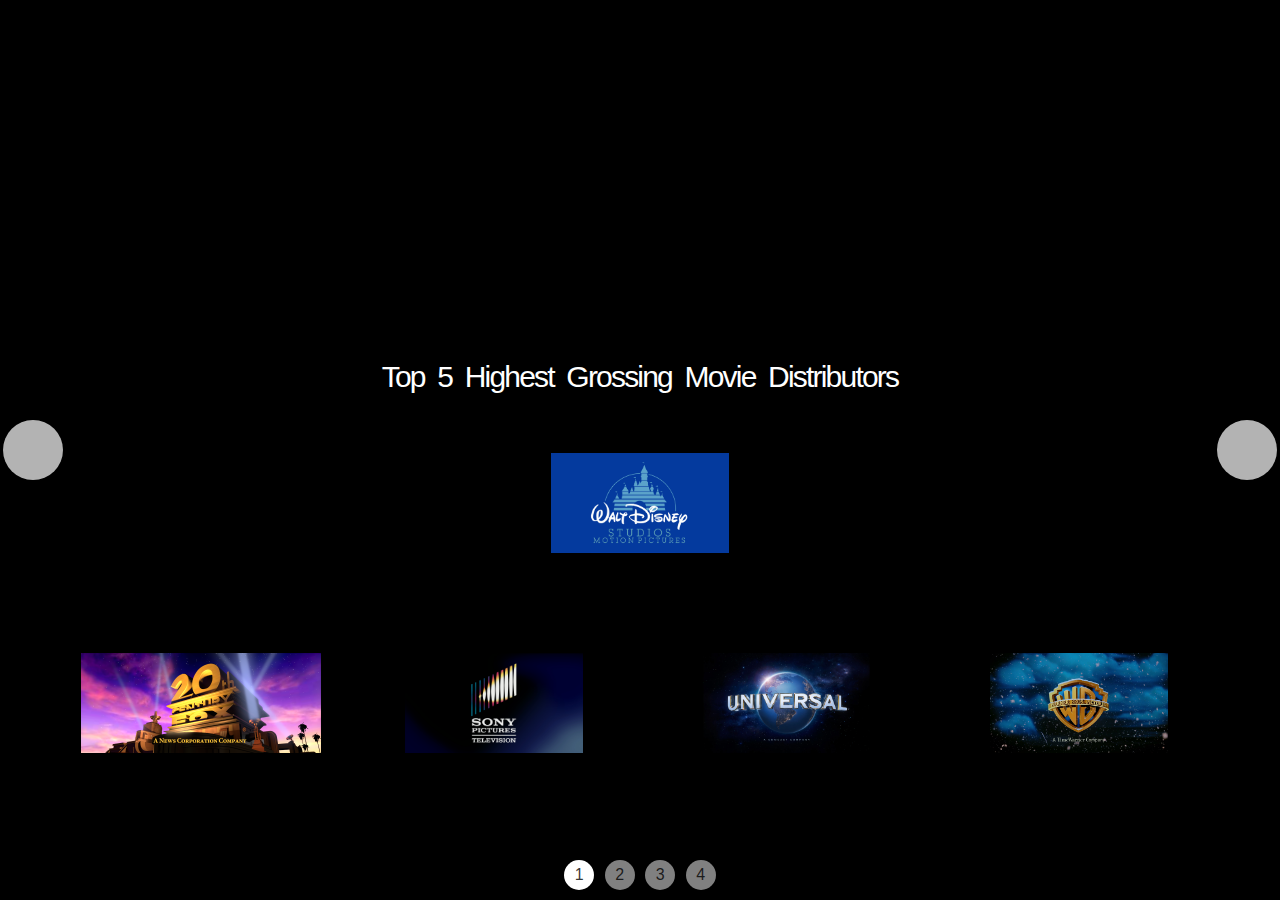
<file: index.html>
<!DOCTYPE html>
<html lang="en">
<head>
<meta charset="UTF-8">
<meta name="viewport" content="width=device-width, initial-scale=1.0">
<meta http-equiv="X-UA-Compatible" content="ie=edge">
<meta name="Description" content="Enter your description here"/>
<link rel="stylesheet" href="https://cdnjs.cloudflare.com/ajax/libs/twitter-bootstrap/3.3.7/css/bootstrap.min.css">
<link rel="stylesheet" href="https://cdnjs.cloudflare.com/ajax/libs/font-awesome/5.15.4/css/all.min.css">
<link rel="stylesheet" href="css/main.css">
<title>Visual</title>
</head>
<body>
    <div class="CSSgal">

        <!-- Don't wrap targets in parent -->
        <s id="s1"></s> 
        <s id="s2"></s>
        <s id="s3"></s>
        <s id="s4"></s>
       
      
        <div class="slider">

            <div style="background:black;">
                <h2>Top 5 Highest Grossing Movie Distributors</h2>
      
                <div class="container">
                    <div class="row">

                        <div class="logo-wrapper-dis col">
                            <a href="s5" target="blank">
                                <img src="images/disney.png">
                            </a>
                        </div>

                        <div class="logo-wrapper col-6 col-md-3">
                            <a href="s5" target="blank">
                                <img src="images/fox.png">
                            </a>
                        </div>

                        <div class="logo-wrapper col-6 col-md-3">
                            <a href="s5" target="blank">
                                <img src="images/sony.png">
                            </a>
                        </div>
                        <div class="w-100"></div>

                        <div class="logo-wrapper col-6 col-md-3">
                            <a href="s5" target="blank">
                                <img src="images/universal.jpg">
                            </a>
                        </div>

                        <div class="logo-wrapper col-6 col-md-3">
                            <a href="s5" target="blank">
                                <img src="images/warner.jpg">
                            </a>
                        </div>

                        
                        




                    </div>

                </div>
            </div> 

            <div style="background:black;">
                <h2></h2>
                <div class="container">
                    <div class="row">

                        <div class="logo-wrapper-mov col">
                            <a href="s5" target="blank">
                                <img src="images/avatar.jpg">
                            </a>
                        </div>

                        <div class="logo-wrapper-mov col-6 col-md-3">
                            <a href="s5" target="blank">
                                <img src="images/end.jpg">
                            </a>
                        </div>

                        <div class="logo-wrapper-mov col-6 col-md-3">
                            <a href="s5" target="blank">
                                <img src="images/titan.jpg">
                            </a>
                        </div>
                        <div class="w-100"></div>

                        <div class="logo-wrapper-mov col-6 col-md-3">
                            <a href="s5" target="blank">
                                <img src="images/force.jpg">
                            </a>
                        </div>

                        <div class="logo-wrapper-mov col-9 col-md-3">
                            <a href="s5" target="blank">
                                <img src="images/infin.jpg">
                            </a>
                        </div>

                        
                        




                    </div>

                </div>
            </div>
      
            <div style="background:black;">
                <h2>Highest Grossing Companies</h2>
                <div class="logo-wrapper-graph col">
                    <a href="s5" target="blank">
                        <img src="images/comp.jpg">
                    </a>
                </div>
            </div>

            <div style="background:black;">
                <h2>Highest Earning Movies</h2>
                <div class="logo-wrapper-graph col">
                    <a href="s5" target="blank">
                        <img src="images/top_graph.jpg">
                    </a>
                </div>
            </div>
      
           

      

        </div>
        
        <div class="prevNext">

          <div><a href="#s4"></a><a href="#s2"></a></div>
          <div><a href="#s1"></a><a href="#s3"></a></div>
          <div><a href="#s2"></a><a href="#s4"></a></div>
          <div><a href="#s3"></a><a href="#s1"></a></div>
     

          
        </div>
      
        <div class="bullets">
          <a href="#s1">1</a>
          <a href="#s2">2</a>
          <a href="#s3">3</a>
          <a href="#s4">4</a>
        

        </div>
      
      </div>
<script src="https://cdnjs.cloudflare.com/ajax/libs/jquery/3.5.1/jquery.min.js"></script>
<script src="https://cdnjs.cloudflare.com/ajax/libs/twitter-bootstrap/3.3.7/js/bootstrap.min.js"></script>
</body>
</html>
</file>
<file: css/main.css>
*{box-sizing: border-box; -webkit-box-sizing: border-box; }
html, body { height: 100%; }
body { margin: 0; font: 16px/1.3 sans-serif; }



.CSSgal {
position: relative;
overflow: hidden;
height: 100%; 
}

/* SLIDER */

.CSSgal .slider {
height: 100%;
white-space: nowrap;
font-size: 0;
transition: 0.8s;
}

/* SLIDES */

.CSSgal .slider > * {
font-size: 1rem;
display: inline-block;
white-space: normal;
vertical-align: top;
height: 100%;
width: 100%;
background: none 50% no-repeat;
background-size: cover;
}

/* PREV/NEXT, CONTAINERS & ANCHORS */

.CSSgal .prevNext {
position: absolute;
z-index: 1;
top: 50%;
width: 100%;
height: 0;
}

.CSSgal .prevNext > div+div {
visibility: hidden; /* Hide all but first P/N container */
}

.CSSgal .prevNext a {
background: #fff;
position: absolute;
width:       60px;
height:      60px;
line-height: 60px; 
text-align: center;
opacity: 0.7;
-webkit-transition: 0.3s;
transition: 0.3s;
-webkit-transform: translateY(-50%);
transform: translateY(-50%);
left: 0;
}
.CSSgal .prevNext a:hover {
opacity: 1;
}
.CSSgal .prevNext a+a {
left: auto;
right: 0;
}

/* NAVIGATION */

.CSSgal .bullets {
position: absolute;
z-index: 2;
bottom: 0;
padding: 10px 0;
width: 100%;
text-align: center;
}
.CSSgal .bullets > a {
display: inline-block;
width:       30px;
height:      30px;
line-height: 30px;
text-decoration: none;
text-align: center;
background: rgba(255, 255, 255, 1);
-webkit-transition: 0.3s;
transition: 0.3s;
}
.CSSgal .bullets > a+a {
background: rgba(255, 255, 255, 0.5); /* Dim all but first */
}
.CSSgal .bullets > a:hover {
background: rgba(255, 255, 255, 0.7) !important;
}

/* NAVIGATION BUTTONS */
/* ALL: */
.CSSgal >s:target ~ .bullets >* {      background: rgba(255, 255, 255, 0.5);}
/* ACTIVE */
#s1:target ~ .bullets >*:nth-child(1) {background: rgba(255, 255, 255,   1);}
#s2:target ~ .bullets >*:nth-child(2) {background: rgba(255, 255, 255,   1);}
#s3:target ~ .bullets >*:nth-child(3) {background: rgba(255, 255, 255,   1);}
#s4:target ~ .bullets >*:nth-child(4) {background: rgba(255, 255, 255,   1);}



/* PREV/NEXT CONTAINERS VISIBILITY */
/* ALL: */
.CSSgal >s:target ~ .prevNext >* {      visibility: hidden;}
/* ACTIVE: */
#s1:target ~ .prevNext >*:nth-child(1) {visibility: visible;}
#s2:target ~ .prevNext >*:nth-child(2) {visibility: visible;}
#s3:target ~ .prevNext >*:nth-child(3) {visibility: visible;}
#s4:target ~ .prevNext >*:nth-child(4) {visibility: visible;}



/* SLIDER ANIMATION POSITIONS */

#s1:target ~ .slider {transform: translateX(   0%); -webkit-transform: translateX(   0%);}
#s2:target ~ .slider {transform: translateX(-100%); -webkit-transform: translateX(-100%);}
#s3:target ~ .slider {transform: translateX(-200%); -webkit-transform: translateX(-200%);}
#s4:target ~ .slider {transform: translateX(-300%); -webkit-transform: translateX(-300%);}

/* More slides? Add here more rules */




.CSSgal{
color: #fff;
text-align: center;
}
.CSSgal .slider h2 {
margin-top: 40vh;
font-weight: 200;
letter-spacing: -0.06em;
word-spacing: 0.2em;
font-size: 3em;
}
.CSSgal a {
border-radius: 50%;
margin: 0 3px;
color: rgba(0,0,0,0.8);
text-decoration: none;
}

.logo-wrapper-dis{
    height:200px;
    display: flex;
    flex-direction: column;
    justify-content: center;
    text-align: center;
    border: solid 1px black;
}
.logo-wrapper-dis img{
    max-height: 100px;
    max-width: 100%;
    
}

.logo-wrapper{
    height:200px;
    display: flex;
    flex-direction: column;
    justify-content: center;
    text-align: center;
    border: solid 1px black;
}

.logo-wrapper img{
    max-height: 100px;
    max-width: 100%;
}

.logo-wrapper-mov{
    height:200px;
    display: flex;
    flex-direction: column;
    justify-content: center;
    text-align: center;
    border: solid 1px black;
}
.logo-wrapper-mov img{
    max-height: 300px;
    max-width: 300%;
}
</file>
